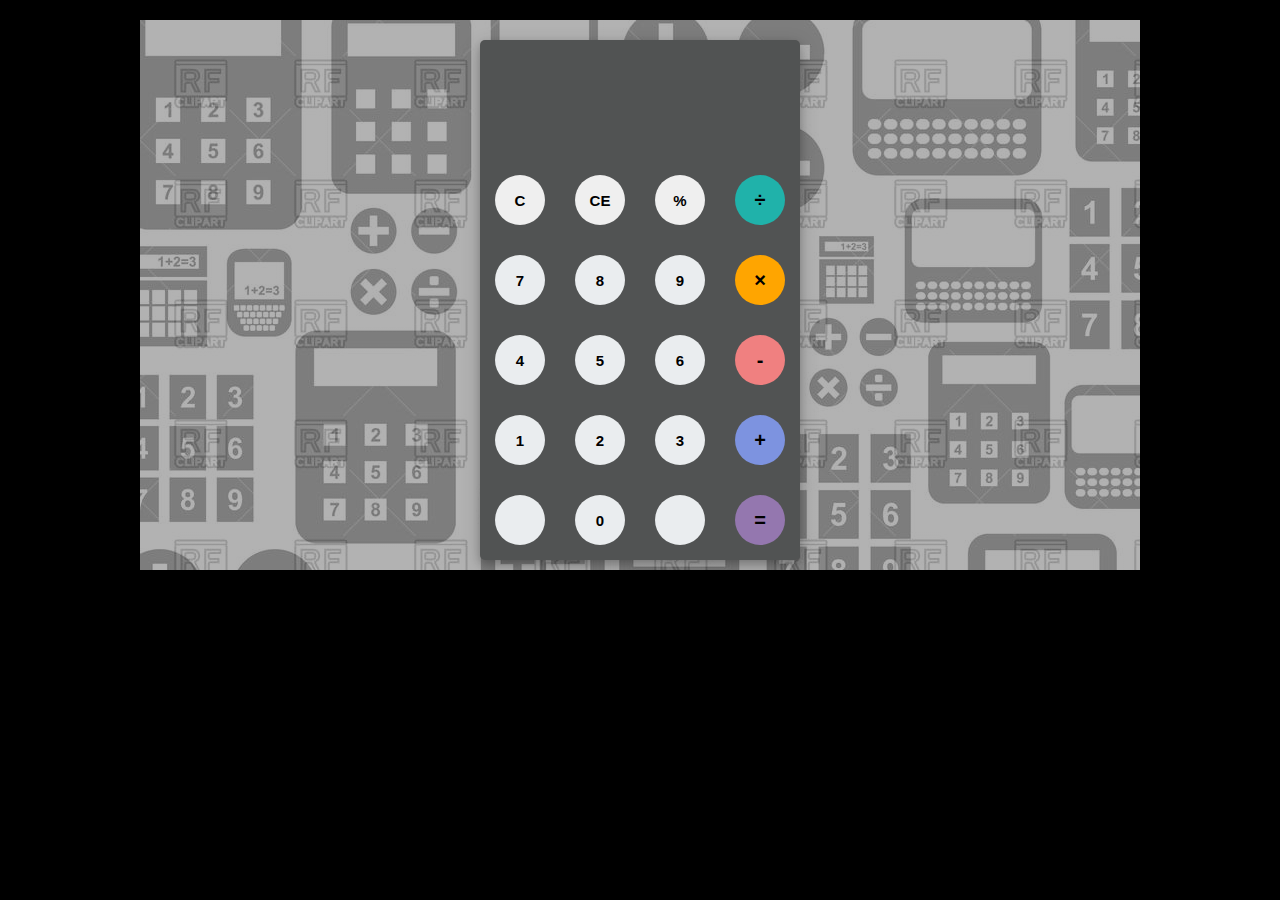
<file: index.html>
<html>
    <head>
        <link rel="stylesheet" type="text/css" href="style.css">
        <link href="https://fonts.googleapis.com/css?family=Open+Sans:600,700" rel="stylesheet">
        <title>Simple Calculator</title>
    </head>
    
    <body>
        <div id="container">
            <div id="calculator">
                <div id="result">
                    <div id="history">
                        <p id="history-value"></p>
                    </div>
                    <div id="output">
                        <p id="output-value"></p>
                    </div>
                </div>
                <div id="keyboard">
                    <button class="operator" id="clear">C</button>
					<button class="operator" id="backspace">CE</button>
					<button class="operator" id="%">%</button>
					<button class="operator" id="/">&#247;</button>
					<button class="number" id="7">7</button>
					<button class="number" id="8">8</button>
					<button class="number" id="9">9</button>
					<button class="operator" id="*">&times;</button>
					<button class="number" id="4">4</button>
					<button class="number" id="5">5</button>
					<button class="number" id="6">6</button>
					<button class="operator" id="-">-</button>
					<button class="number" id="1">1</button>
					<button class="number" id="2">2</button>
					<button class="number" id="3">3</button>
					<button class="operator" id="+">+</button>
					<button class="empty" id="empty"></button>
					<button class="number" id="0">0</button>
					<button class="empty" id="empty"></button>
					<button class="operator" id="=">=</button>
                </div>
            </div>
        </div>
        <script src="script.js"></script>
    </body>
</html>
</file>
<file: style.css>
body{
    font-family: "Open Sans" ,sans-serif;
    background-color: black;
}
#container{
    width: 1000px;
    height: 550px;
    background-image: linear-gradient(rgba(0,0,0,0.3),rgba(0,0,0,0.3)), url(bgImg.jpg);
    margin: 20px auto;
    /*20px sets the app 20px from the top and 20px from the 
    bottom of the page while auto sets the left and the 
    right of the screen automatically for us to perfectly 
    center the app for us.*/
}
#calculator{
    width: 320px;
    height: 520px;
    background-color: #515353;
    margin: 0 auto;
    top: 20px;
    position: relative;
    border-radius: 5px;
    /*border-radius: 5px; will add a border around the calculator
    and curve the endges by 5px*/
    box-shadow: 0 4px 8px 0 rgba(0, 0, 0, 0.2), 0 6px 20px 0 rgba(0, 0, 0, 0.19);
}
#result{
	height: 120px;
}
#history{
	text-align: right;
	height: 20px;
	margin: 0 20px;
	padding-top: 20px;
	font-size: 15px;
    color: #919191; /*this font color will provide separation for the history from the next clicked value*/
    
}
#output{
	text-align: right;
	height: 60px;
	margin: 10px 20px;
	font-size: 30px;
}
#keyboard{
	height: 400px;
}
.operator, .number, .empty{
	width: 50px;
	height: 50px;
	margin: 15px;
	float: left;
	border-radius: 50%;
	border-width: 0;
	font-weight: bold;
	font-size: 15px;
}
.number, .empty{
	background-color: #eaedef;
}
.number, .operator{
	cursor: pointer;
}
.operator:active, .number:active{
	font-size: 13px;
}
.operator:focus, .number:focus, .empty:focus{
	outline: 0;
}
button:nth-child(4){
	font-size: 20px;
	background-color: #20b2aa;
}
button:nth-child(8){
	font-size: 20px;
	background-color: #ffa500;
}
button:nth-child(12){
	font-size: 20px;
	background-color: #f08080;
}
button:nth-child(16){
	font-size: 20px;
	background-color: #7d93e0;
}
button:nth-child(20){
	font-size: 20px;
	background-color: #9477af;
}
</file>
